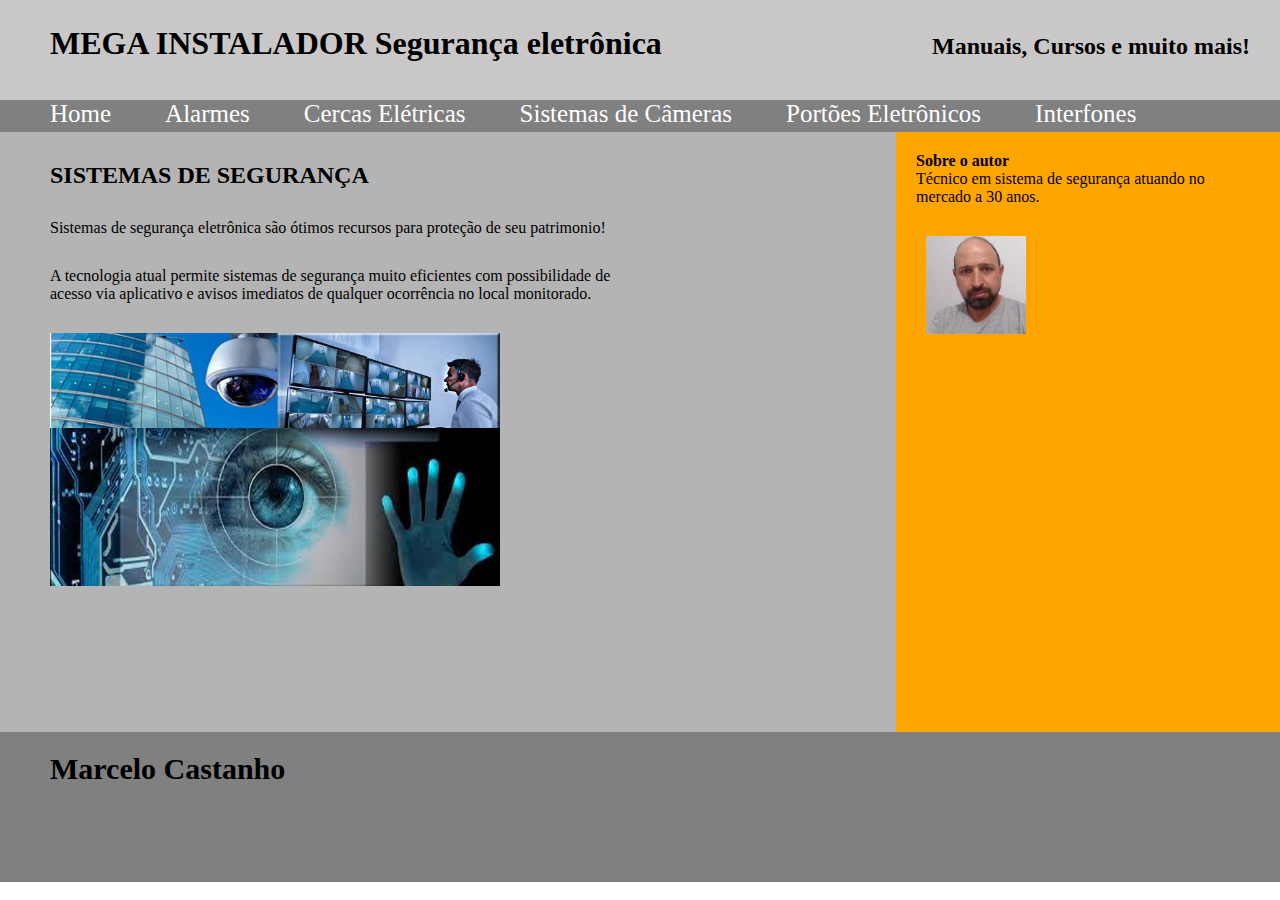
<file: index.html>
<!DOCTYPE html>
<html lang='pt-br'>

	<head>
		
		<link href="css/style.css" rel="stylesheet" />
		<meta name="viewport" content="width=device-width, initial-scale=1.0, maximun-scale1.0" >
		<meta charset="UTF-8" />
		<title> MEGA INSTALADOR </title>
		
	</head>

	<body>
		<header>

			<div class="inicio">
				<h1>MEGA INSTALADOR Segurança eletrônica</h1>
				<h2>Manuais, Cursos e muito mais!  </h2>
			</div><!--inicio-->	
			
		</header>

			<nav class="menu">
				<div class="menu1">
						
				</div><!--menu1-->	
				<div class="lista">
					
					<a href="index.html">Home</a>
					<a href="alarmes.html">Alarmes</a>
					<a href="cercas.html">Cercas Elétricas</a>
					<a href="cameras.html">Sistemas de Câmeras</a>
					<a href="portoes.html">Portões Eletrônicos</a>
					<a href="interfones.html">Interfones</a>

				</div><!--lista-->	
				
			</nav><!--menu-->

			<nav class="mobile">

				<ul>
					<li><a href="index.html">Home</a></li>
					<li><a href="alarmes.html">Alarmes</a></li>
					<li><a href="cercas.html">Cercas Elétricas</a></li>
					<li><a href="cameras.html">Sistemas de Câmeras</a></li>
					<li><a href="portoes.html">Portões Eletrônicos</a></li>
					<li><a href="interfones.html">Interfones</a></li>
				</ul>
				
			</nav><!--mobile-->	

		
		<section>
			
			<h2>SISTEMAS DE SEGURANÇA</h2>
			<p> Sistemas de segurança eletrônica são ótimos recursos para proteção de seu patrimonio!</p>
			<p> A tecnologia atual permite sistemas de segurança muito eficientes com possibilidade de <br>
			acesso via aplicativo e avisos imediatos de qualquer ocorrência no local monitorado.</p>
			<img src="imagens/seguranca-eletronica-1.jpg" alt="Central de Alarme">

			
		</section>

		<article>

			<h4>Sobre o autor</h4>
			<p>Técnico em sistema de segurança atuando no mercado a 30 anos.</p>
			<img src="imagens/foto1 (2).jpg" alt="Foto do autor.">
			
		</article>
		<div class="clear"></div>

		<footer>
			<h5> Marcelo Castanho </h5>
			
		</footer>
		<script src="js/jquery.js"></script>
		<script src="js/menu_responsivo.js"></script>	
	</body>

</html>
</file>
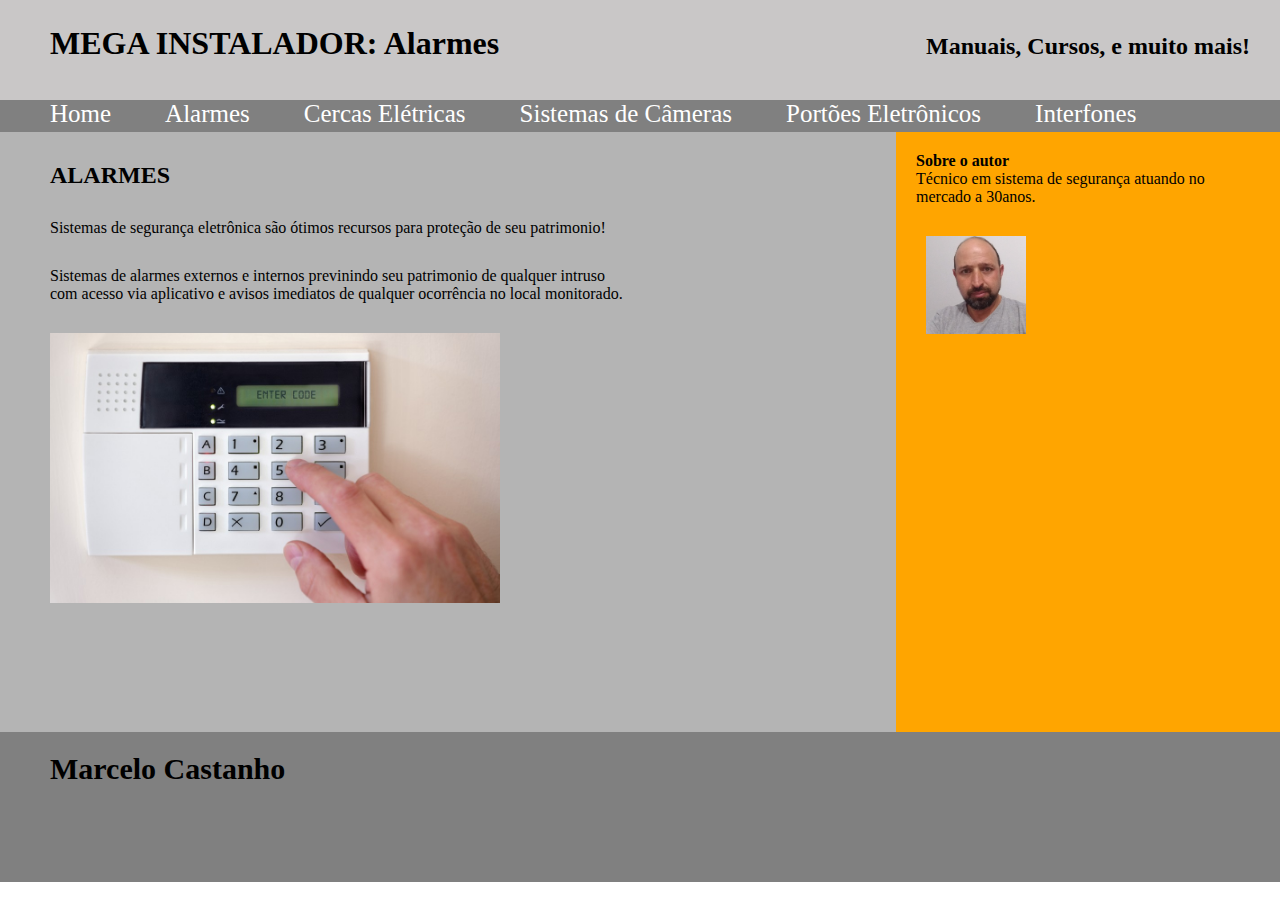
<file: alarmes.html>
<!DOCTYPE html>
<html lang='pt-br'>

	<head>
		<title> MEGA INSTALADOR/ALARMES </title>
		<meta charset="UTF-8" />
		<link href="css/style.css" rel="stylesheet" type="text/css" />
		<meta name="viewport" content="width=device-width, initial-scale=1.0, maximun-scale1.0" />
	</head>

	<body>
		<header>

			<div class="inicio">
				<h1>MEGA INSTALADOR: Alarmes</h1>
				<h2>Manuais, Cursos, e muito mais!  </h2>
			</div><!--inicio-->	
			
		</header>

		<nav class="menu">
	

			<div class="lista">
					
                    <a href="index.html">Home</a>
					<a href="pag2.html">Alarmes</a>
					<a href="cercas.html">Cercas Elétricas</a>
					<a href="cameras.html">Sistemas de Câmeras</a>
					<a href="portoes.html">Portões Eletrônicos</a>
					<a href="interfones.html">Interfones</a>
					
			</div><!--lista-->	
			
		</nav>

		<section>
			
			<h2>ALARMES</h2>
			<p> Sistemas de segurança eletrônica são ótimos recursos para proteção de seu patrimonio!</p>
			<p> Sistemas de alarmes externos e internos previnindo seu patrimonio de qualquer intruso <br>
			 com acesso via aplicativo e avisos imediatos de qualquer ocorrência no local monitorado.</p>
			<img src="imagens/central_de_alarme.jpg" alt="Central de Alarme">

			
		</section>

		<article>

			<h4>Sobre o autor</h4>
			<p>Técnico em sistema de segurança atuando no mercado a 30anos.</p>
			<img src="imagens/foto1 (2).jpg" alt="Foto do autor.">
			
		</article>
		<div class="clear"></div>

		<footer>
			<h5> Marcelo Castanho </h5>
			
		</footer>	
	</body>

</html>
</file>
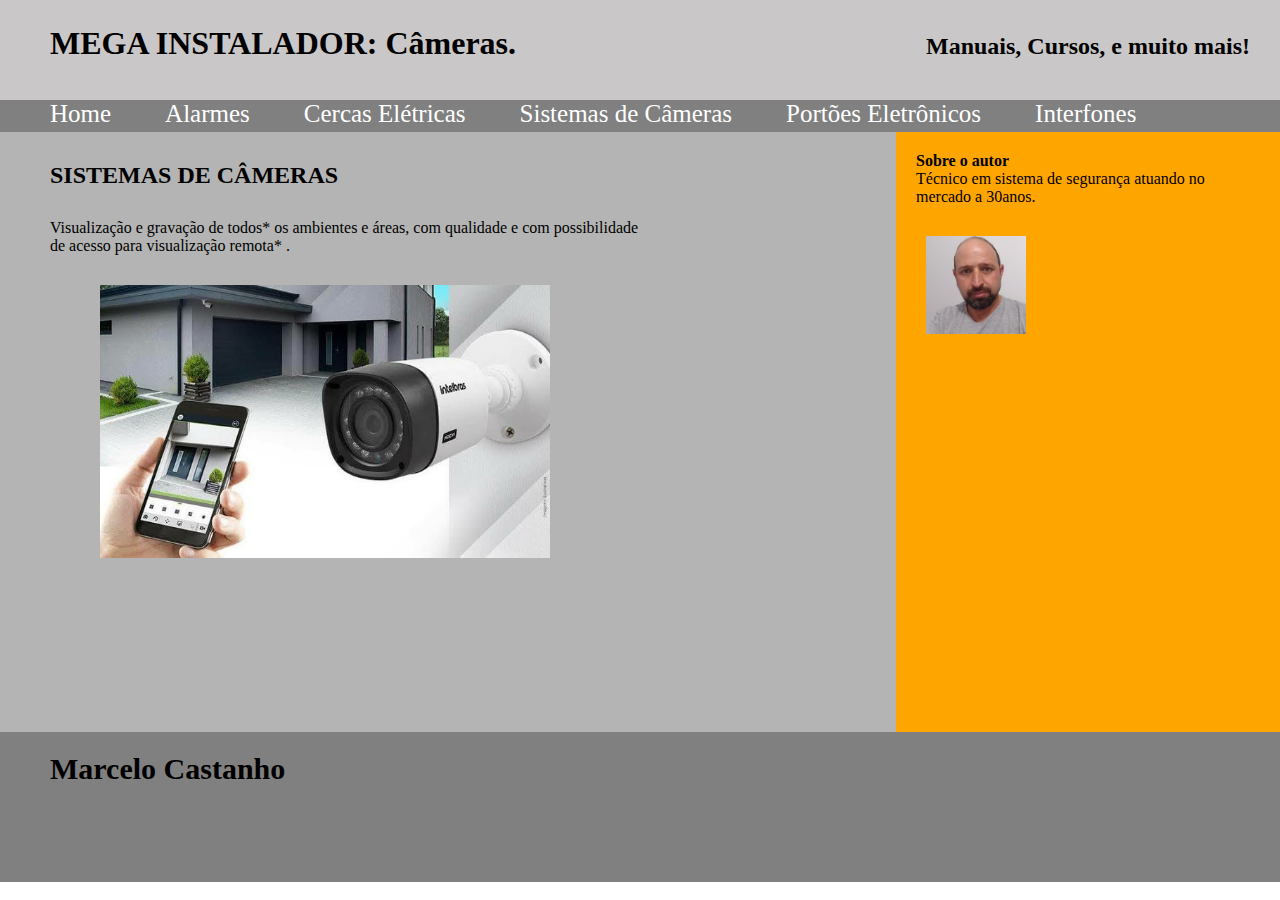
<file: cameras.html>
<!DOCTYPE html>
<html lang='pt-br'>

	<head>
		<title> MEGA INSTALADOR </title>
		<meta charset="UTF-8" />
		<link href="css/style.css" rel="stylesheet" type="text/css" />
		<meta name="viewport" content="width=device-width, initial-scale=1.0, maximun-scale1.0" />
	</head>

	<body>
		<header>

			<div class="inicio">
				<h1>MEGA INSTALADOR: Câmeras.</h1>
				<h2>Manuais, Cursos, e muito mais!  </h2>
			</div><!--inicio-->	
			
		</header>

		<nav class="menu">


			<div class="lista">
								
                <a href="index.html">Home</a>
                <a href="pag2.html">Alarmes</a>
                <a href="cercas.html">Cercas Elétricas</a>
                <a href="cameras.html">Sistemas de Câmeras</a>
                <a href="portoes.html">Portões Eletrônicos</a>
                <a href="interfones.html">Interfones</a>
					
			</div><!--lista-->	
			
		</nav>

		<section>
			
			<h2>SISTEMAS DE CÂMERAS</h2>
			<p> Visualização e gravação de todos* os ambientes e áreas, com qualidade e com possibilidade <br>
			 de acesso para visualização remota* .<br>
			<img src="imagens/cameras.jpg" alt="Sistema de câmeras">

			
		</section>

		<article>

			<h4>Sobre o autor</h4>
			<p>Técnico em sistema de segurança atuando no mercado a 30anos.</p>
			<img src="imagens/foto1 (2).jpg" alt="Foto do autor.">
			
		</article>
		<div class="clear"></div>

		<footer>
			<h5> Marcelo Castanho </h5>
			
		</footer>	
	</body>

</html>
</file>
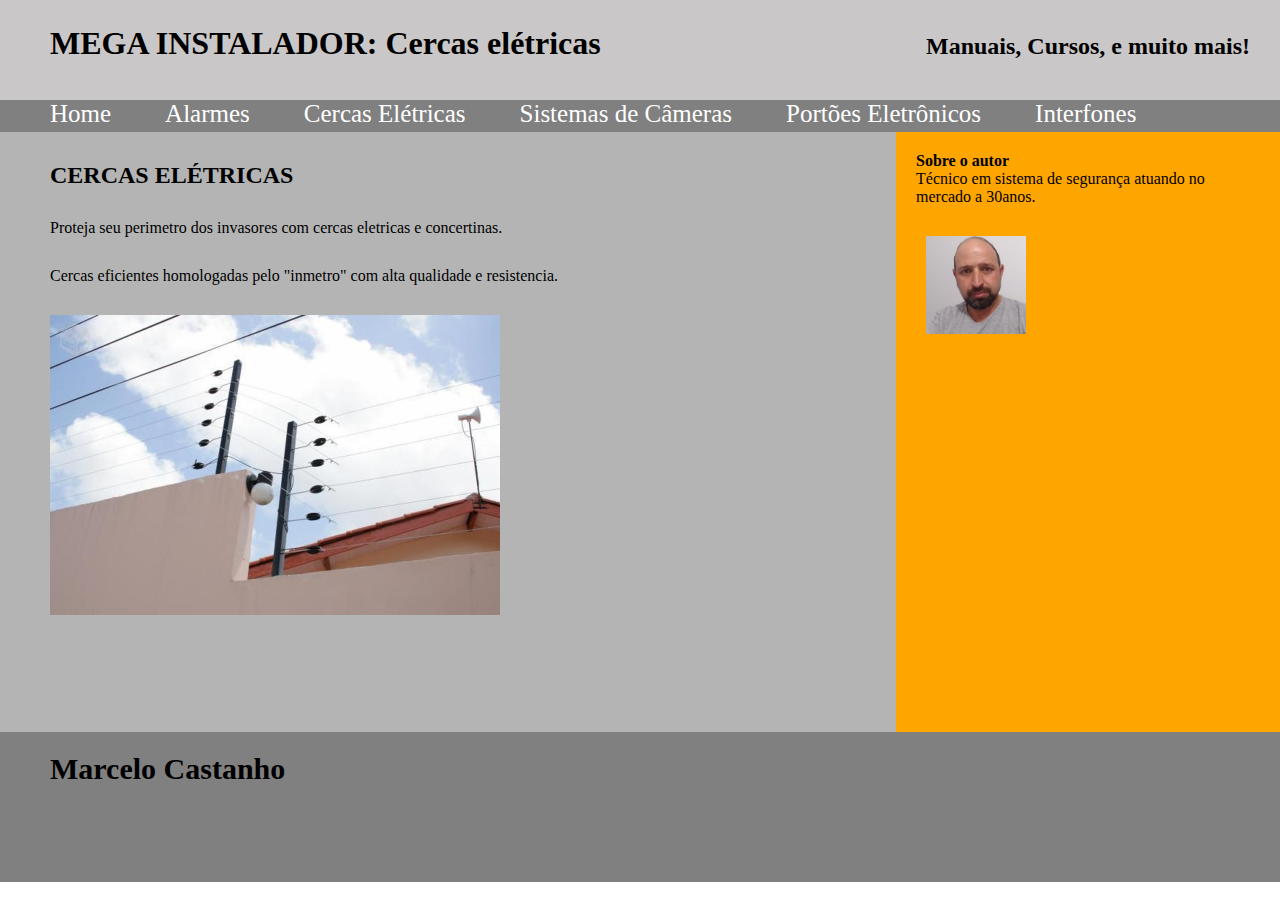
<file: cercas.html>
<!DOCTYPE html>
<html lang='pt-br'>

	<head>
		<title> MEGA INSTALADOR </title>
		<meta charset="UTF-8" />
		<link href="css/style.css" rel="stylesheet" type="text/css" />
		<meta name="viewport" content="width=device-width, initial-scale=1.0, maximun-scale1.0" />
	</head>

	<body>
		<header>

			<div class="inicio">
				<h1>MEGA INSTALADOR: Cercas elétricas</h1>
				<h2>Manuais, Cursos, e muito mais!  </h2>
			</div><!--inicio-->	
			
		</header>

		<nav class="menu">
		
			<div class="lista">
                    <a href="index.html">Home</a>
					<a href="alarmes.html">Alarmes</a>
					<a href="cercas.html">Cercas Elétricas</a>
					<a href="cameras.html">Sistemas de Câmeras</a>
					<a href="portoes.html">Portões Eletrônicos</a>
					<a href="interfones.html">Interfones</a>
					
			</div><!--lista-->	
			
		</nav>

		<section>
			
			<h2>CERCAS ELÉTRICAS</h2>
			<p> Proteja seu perimetro dos invasores com cercas eletricas e concertinas.</p>
			<p> Cercas eficientes homologadas pelo "inmetro" com alta qualidade e resistencia.</p>
			<img src="imagens/cerca2.jpg" alt="Cerca elétrica">

			
		</section>

		<article>

			<h4>Sobre o autor</h4>
			<p>Técnico em sistema de segurança atuando no mercado a 30anos.</p>
			<img src="imagens/foto1 (2).jpg" alt="Foto do autor.">
			
		</article>
		<div class="clear"></div>

		<footer>
			<h5> Marcelo Castanho </h5>
			
		</footer>	
	</body>

</html>
</file>
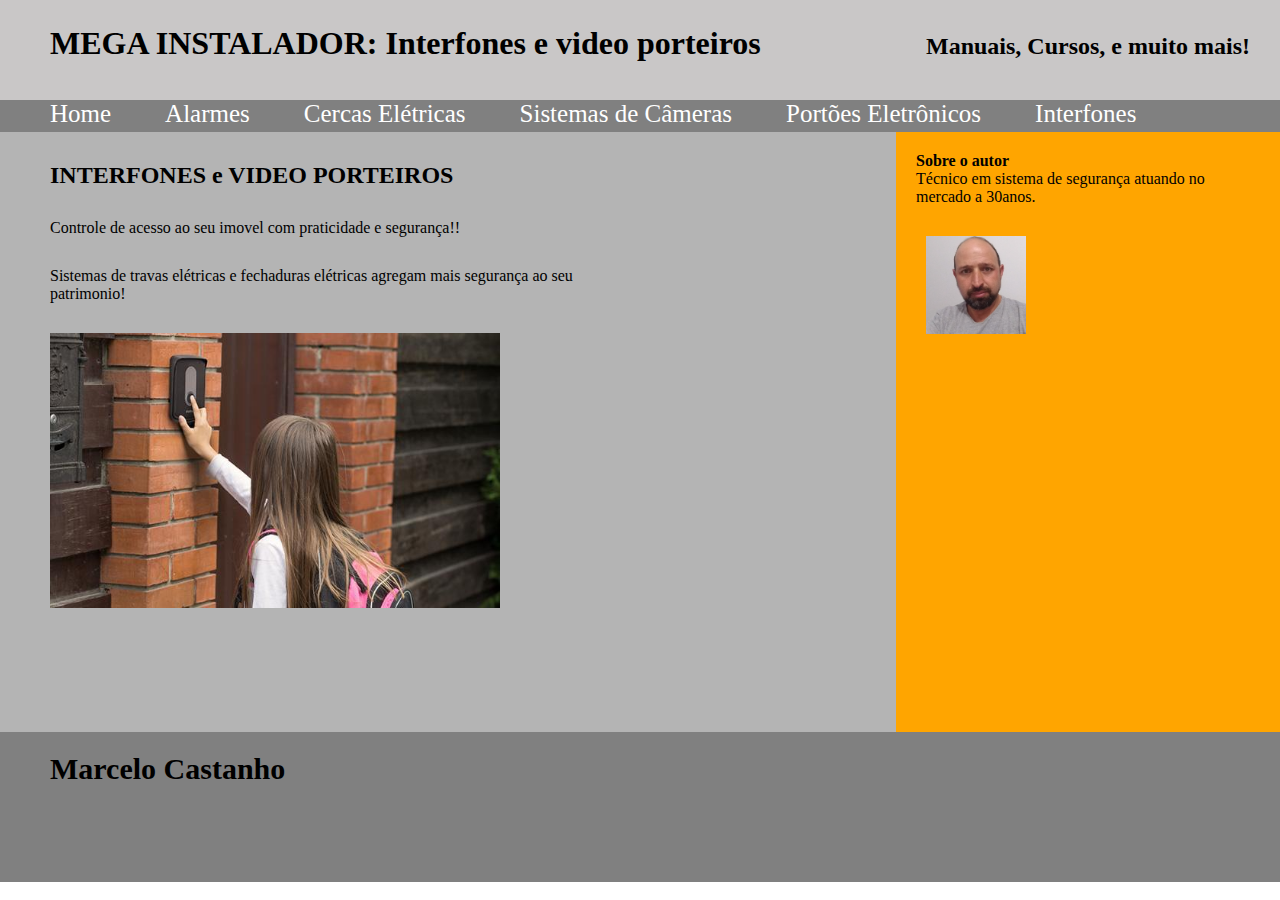
<file: interfones.html>
<!DOCTYPE html>
<html lang='pt-br'>

	<head>
		<title> MEGA INSTALADOR </title>
		<meta charset="UTF-8" />
		<link href="css/style.css" rel="stylesheet" type="text/css" />
		<meta name="viewport" content="width=device-width, initial-scale=1.0, maximun-scale1.0" />
	</head>

	<body>
		<header>

			<div class="inicio">
				<h1>MEGA INSTALADOR: Interfones e video porteiros</h1>
				<h2>Manuais, Cursos, e muito mais!  </h2>
			</div><!--inicio-->	
			
		</header>

		<nav class="menu">
				

			<div class="lista">
									
                <a href="index.html">Home</a>
                <a href="pag2.html">Alarmes</a>
                <a href="cercas.html">Cercas Elétricas</a>
                <a href="cameras.html">Sistemas de Câmeras</a>
                <a href="portoes.html">Portões Eletrônicos</a>
                <a href="interfones.html">Interfones</a>
					
			</div><!--lista-->	
			
		</nav>

		<section>
			
			<h2>INTERFONES e VIDEO PORTEIROS</h2>
			<p> Controle de acesso ao seu imovel com praticidade e segurança!!</p>
            <p> Sistemas de travas elétricas e fechaduras elétricas agregam mais segurança ao seu <br>
                patrimonio!</p>
			<img src="imagens/interfones.jpg" alt="Interfone">

			
		</section>

		<article>

			<h4>Sobre o autor</h4>
			<p>Técnico em sistema de segurança atuando no mercado a 30anos.</p>
			<img src="imagens/foto1 (2).jpg" alt="Foto do autor.">
			
		</article>
		<div class="clear"></div>

		<footer>
			<h5> Marcelo Castanho </h5>
			
		</footer>	
	</body>

</html>
</file>
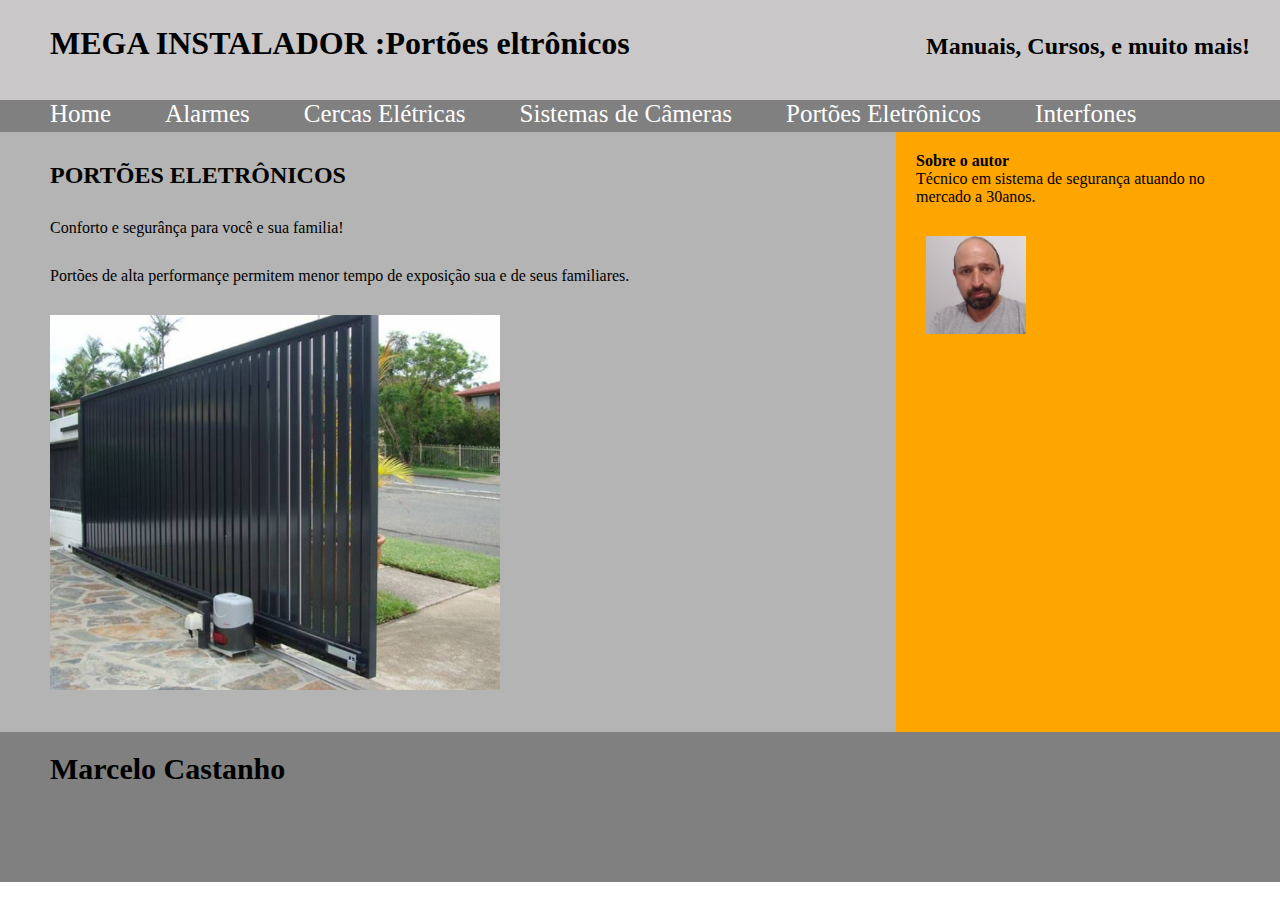
<file: portoes.html>
<!DOCTYPE html>
<html lang='pt-br'>

	<head>
		<title> MEGA INSTALADOR </title>
		<meta charset="UTF-8" />
		<link href="css/style.css" rel="stylesheet" type="text/css" />
		<meta name="viewport" content="width=device-width, initial-scale=1.0, maximun-scale1.0" />
	</head>

	<body>
		<header>

			<div class="inicio">
				<h1>MEGA INSTALADOR :Portões eltrônicos</h1>
				<h2>Manuais, Cursos, e muito mais!  </h2>
			</div><!--inicio-->	
			
		</header>

		<nav class="menu">

			<div class="lista">
					
                <a href="index.html">Home</a>
                <a href="pag2.html">Alarmes</a>
                <a href="cercas.html">Cercas Elétricas</a>
                <a href="cameras.html">Sistemas de Câmeras</a>
                <a href="portoes.html">Portões Eletrônicos</a>
                <a href="interfones.html">Interfones</a>
					
			</div><!--lista-->	
			
		</nav>

		<section>
			
			<h2>PORTÕES ELETRÔNICOS</h2>
			<p> Conforto e segurânça para você e sua familia!</p>
			<p> Portões de alta performançe permitem menor tempo de exposição sua e de seus familiares.</p>
			<img src="imagens/portoes.jpg" alt="Portão Eletrônico">

			
		</section>

		<article>

			<h4>Sobre o autor</h4>
			<p>Técnico em sistema de segurança atuando no mercado a 30anos.</p>
			<img src="imagens/foto1 (2).jpg" alt="Foto do autor.">
			
		</article>
		<div class="clear"></div>

		<footer>
			<h5> Marcelo Castanho </h5>
			
		</footer>	
	</body>

</html>
</file>
<file: css/style.css>
*{
	margin:0;
	padding:0;
	box-sizing: border-box;
}	

.clear{
	clear:both;
}

header .inicio{
	width:100%;
	height:100px;
	background-color:rgb(201, 199, 199);
	
}

h1{
	float:left;
	margin-left:50px;
	margin-top:25px;
}

header .inicio h2{
	float:right;
	margin-right:30px;
	margin-top:33px;
}

nav.menu{
	width:100%;
	height:32px;
	background-color:gray;

	
}

nav.lista{
	width:100%;
	height:32px;
	background-color:gray;
}

a{		
	color:white;
	font-size: 25px;
	margin-left: 70px;
	text-decoration: none;


}

nav.mobile{
	z-index: 999;
	float:left;
	width: 32px;
	height:32px;
	margin-left: 10px;
	cursor:pointer;
	background-image:url('../imagens/hamburguer.png') ;

	background-image:rgb(180,180,180); 
	display:none;
	

}


nav.mobile ul {
	width:300px;
	height:200px;

	display:none;
	
	
}

nav.mobile ul li{
	width:100%;
	background-color: white;
	border:1px solid black;
	text-align:center;
	
}

nav.mobile ul li a{
	font-size: x-large;
	font-weight: bold;
	color:black;
	
}

section{
	width:70%;
	float:left;
	background-color:rgb(180,180,180);
	height:600px;
	
}


section h2{
	margin-top: 30px;
	margin-left: 50px;
	margin-bottom: 30px;
}

section p{
	margin-top: 30px;
	margin-left: 50px;
	margin-bottom: 30p
}

section img{
	width:450px;
	margin-top: 30px;
	margin-left: 50px;

}

article{
	width:30%;
	float:right;
	height:600px;
	background-color:orange;
	
}

article h4{
	margin-top: 20px;
	margin-left: 20px;
}

article p{
	margin-left: 20px;
	margin-right: 20px;
}


article img{
	width:100px;
	margin-top: 30px;
	margin-left: 30px;
}

footer{
	width:100%;
	height:150px;
	background-color: gray;
	
}


footer h5{
	padding-top: 20px;
	font-size:30px;
	margin-left:50px;

}
 @media screen and (max-width:1280px){
	a{
		color:white;
		font-size: 25px;
		margin-left: 50px;

	}
 }	
 
 @media screen and (max-width:1200px){
	.inicio h1{
		font-size: 25px;
		margin-left: 15px;
	}
	
		a{
		color:white;
		font-size: 20px;
		margin-left: 30px;
	}

	
}

@media screen and (max-width:610px){
	.inicio h1{
		font-size: 20px;
	}

	
	section{
		width:100%;
		float:left;
		background-color:rgb(180,180,180);
		height:600px;
	}

	article{
		width:100%;
		float:left;
		height:600px;
		background-color:orange;
	}
	

	
}

@media screen and (max-width:500px){
	.inicio h1{
		font-size: 15px;
	}
	
}

@media screen and (max-width:1050px){
	header .inicio h2{
		font-size: 15px;
	}
	
}
@media screen and (max-width:890px){
	a{
		font-size: 15px;
	}
	header .inicio h2{
		font-size: 10px;
	}
}

@media screen and (max-width:750px){
	nav.mobile{
		z-index: 999;
		float:left;
		width: 32px;
		height:32px;
		margin-left: 10px;
		cursor:pointer;
		background-image:url('../imagens/hamburguer.png') ;
		display:inline-block;

	}

	nav.mobile{
		position:relative;
	
	
	}



	

	nav.menu a{
		display:none;
	}

	
	

	
	
	
	header .inicio{
		width:100%;
		height:120px;
		background-color:rgb(200,200,200);
	}
	section img{
		width:300px;
		margin-top: 30px;
		margin-left: 50px;
	
	}
	
	
}

@media screen and (max-width:450px){
	nav .lista a{
		margin-left: 10px;
	}
		
	article img{
		width:100px;
		margin-top: 30px;
		margin-left: 10px;
	}
	
}


@media screen and (max-width:400px){
	nav .lista a{
		margin-left: 0px;
	}
		
	article img{
		width:100px;
		margin-top: 30px;
		margin-left: 5px;
	}
	
}
</file>
